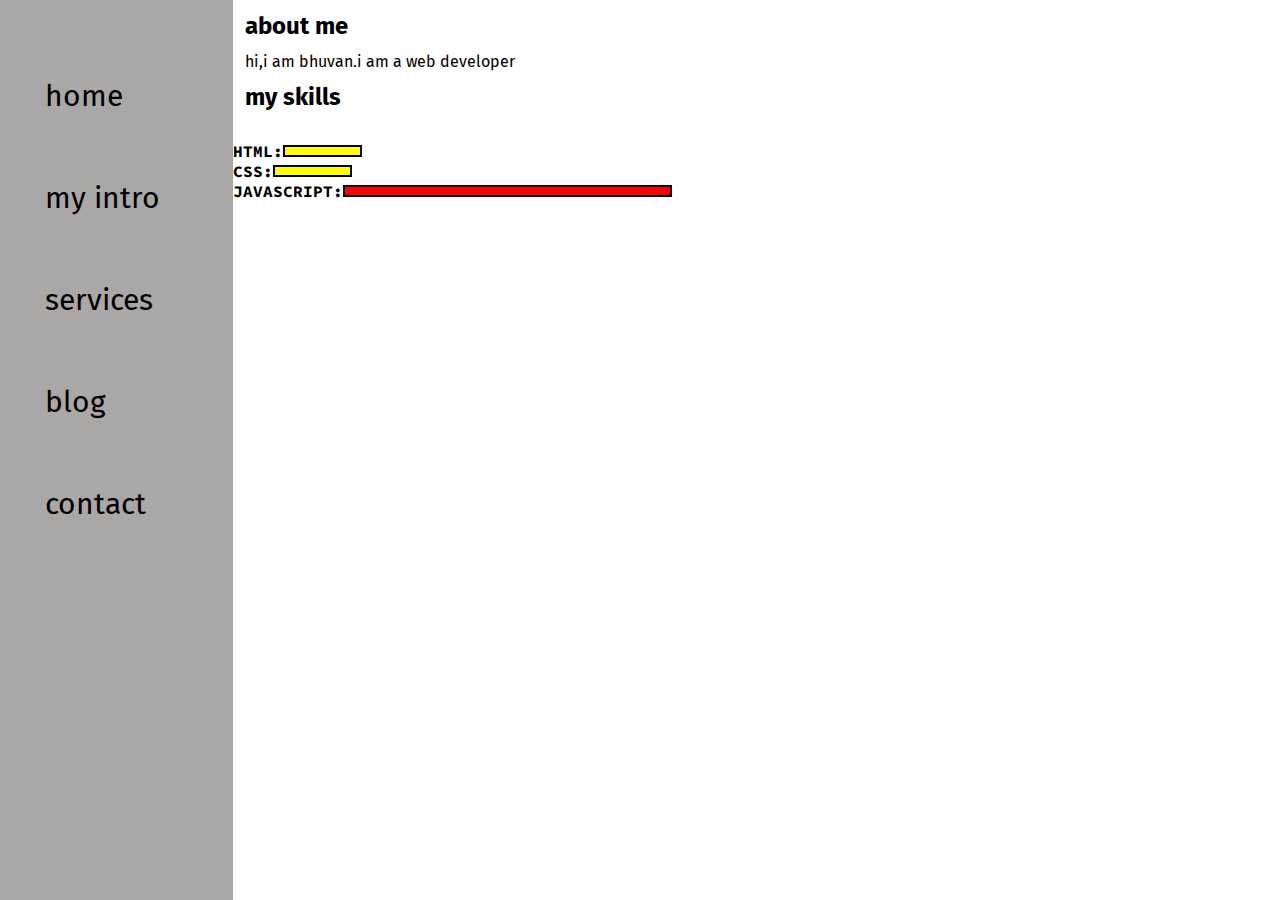
<file: intro.html>
<!DOCTYPE html>
<html lang="en">
<head>
    <meta charset="UTF-8">
    <meta http-equiv="X-UA-Compatible" content="IE=edge">
    <meta name="viewport" content="width=device-width, initial-scale=1.0">
    <title>- web developer,programmer</title>
    <link rel="stylesheet" href="styles.css">
</head>
<body>
    <div class="container">
    <div class="sidebar">
        
        <nav>
            <ul>
                <li><a href="/"></a>home</li>
                <li><a href="/intro.html"></a>my intro</li>
                <li><a href="/services.html"></a>services</li>
                <li><a href="/myprojects.html"></a>blog</li>
                <li><a href="/contact.html"></a>contact</li>
            </ul>
        </nav>

    </div>
    <div class="main">
      <div class="intro">
           <h2>about me</h2>
           <p>hi,i am bhuvan.i am a web developer  </p>
           <h2>my skills</h2>
           <d class="skillcontainer"></d>
           <div class="skillitem">HTML: <div class="skill t5"></div></div>
           <div class="skillitem">CSS: <div class="skill t5"></div></div>
           <div class="skillitem">JAVASCRIPT: <div class="skill"></div></div>
           </div>
        </div>
    </div>
 </div>   
    
</body>
</html>
</file>
<file: styles.css>
@import url('https://fonts.googleapis.com/css2?family=Fira+Sans&display=swap');
@import url('https://fonts.googleapis.com/css2?family=Fira+Sans&family=Source+Code+Pro:wght@300&display=swap');

*{
    margin: 0;
    padding: 0;
}


.sidebar{
    background-color:rgb(170, 167, 167);
    width: 20vw;
    font-family: 'fira sans',sans-serif;
    height: 100vh;
}
.sidebar nav{
    padding: 45px;
}
.sidebar nav li{
    list-style: none;
    font-size: 30px;
    padding: 33px 0;
}
.sidebar nav li a{
    text-decoration: none;
    color: white;
}
.main{
   
    width: 90vw;
}
.container{
    display: flex;

}
.infocontainer{
   background-color: rgb(231, 226, 226);
    height: 45vh;
    width: 80vw;
    margin: 144px auto;
    display: flex;
    justify-content: space-around;
}
.devinfo{
    display: flex;
    justify-content: center;
    flex-direction: column;
    font-family: 'source code pro',monospace;

}
.hello{
    font-size: 89px;
}
.name{
    font-size: 46px;
    font-weight: bold;
}
.about{
    font-size: 38px;
}
.btn{
    padding: 9px 14px;
    border-radius: 10px;
    color: white;
    background-color: blue;
    font-weight: bold;
    font-size: 12px;
    margin: 3px;
    cursor: pointer;

}
.moreabout{
    font-size: 22px;
    margin-top: 23px;
    font-family: 23px;
}
.buttons{
    margin-top: 34px;
}
.contactform{
    padding-top: 144px;
    padding: 0 34px;
font-family: 'fira sans',sans-serif;
}
.contactform h1{
font-family: 'source code pro',monospace;
text-align: center;
}
.contactform div{
    padding: 10px 0;
}
.contactform form div{
    width: 28vw;
    border-radius: 14px;
    margin: 24px 0;
    padding: 3px;
}
#emailHelp{
    font-size: 11px;
    color: blue;
    margin: 0 5px;
}
.intro h2{
font-family: 'fira Sans',sans-serif;
margin: 12px;
}
.intro p{
    font-family: 'fira Sans',sans-serif;
    margin: 12px;
}
.skillcontainer{
    padding: 12px;
}
.skillitem
{
    display: flex;
    align-items: center;
    font-family: 'source code pro',monospace;
    font-weight: 700;
}
.skill{
    width: 325px;
    height: 8px;
    background-color: red;
    border: 2px solid black;
}
.hundred{
    width: 265px;
    background-color: black;

}
.fifty{
    width: 125px;
    background-color: aqua;
}
.t5{
    width: 75px;
    background-color: yellow;
}
</file>
